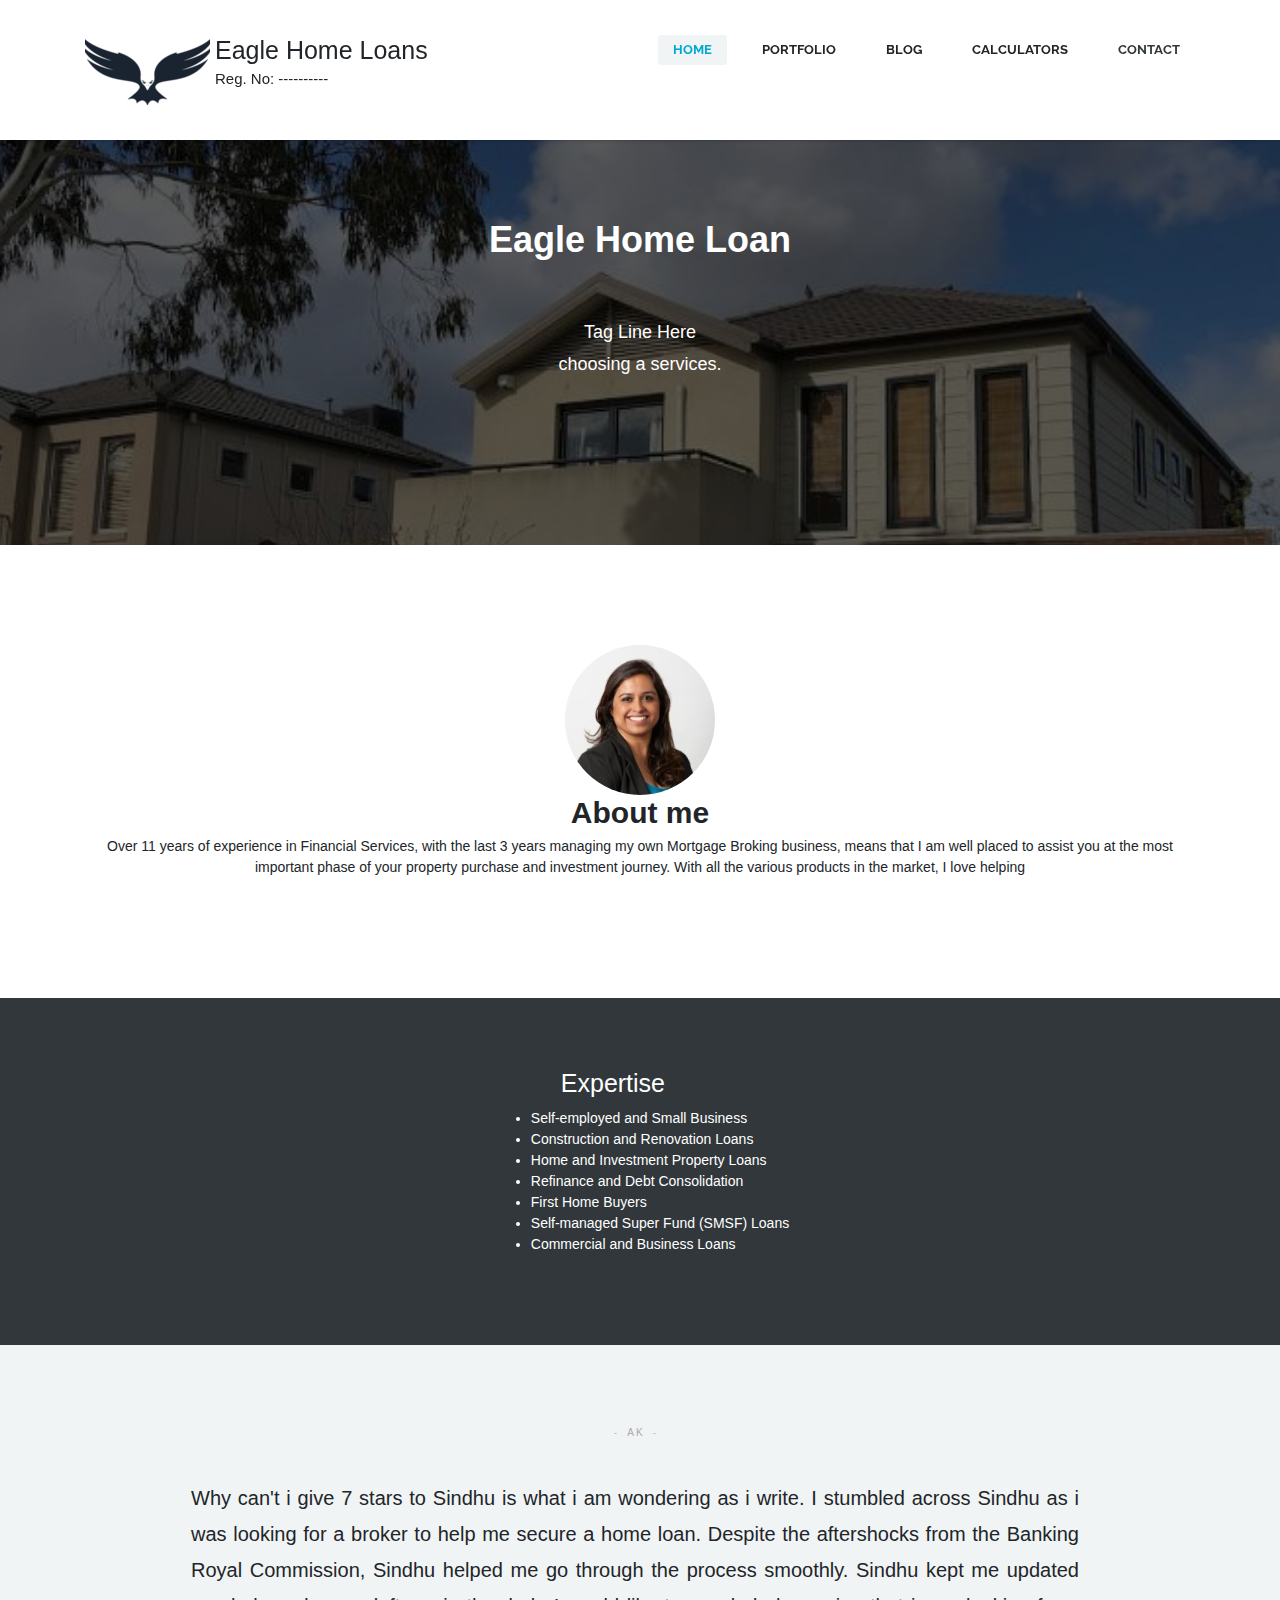
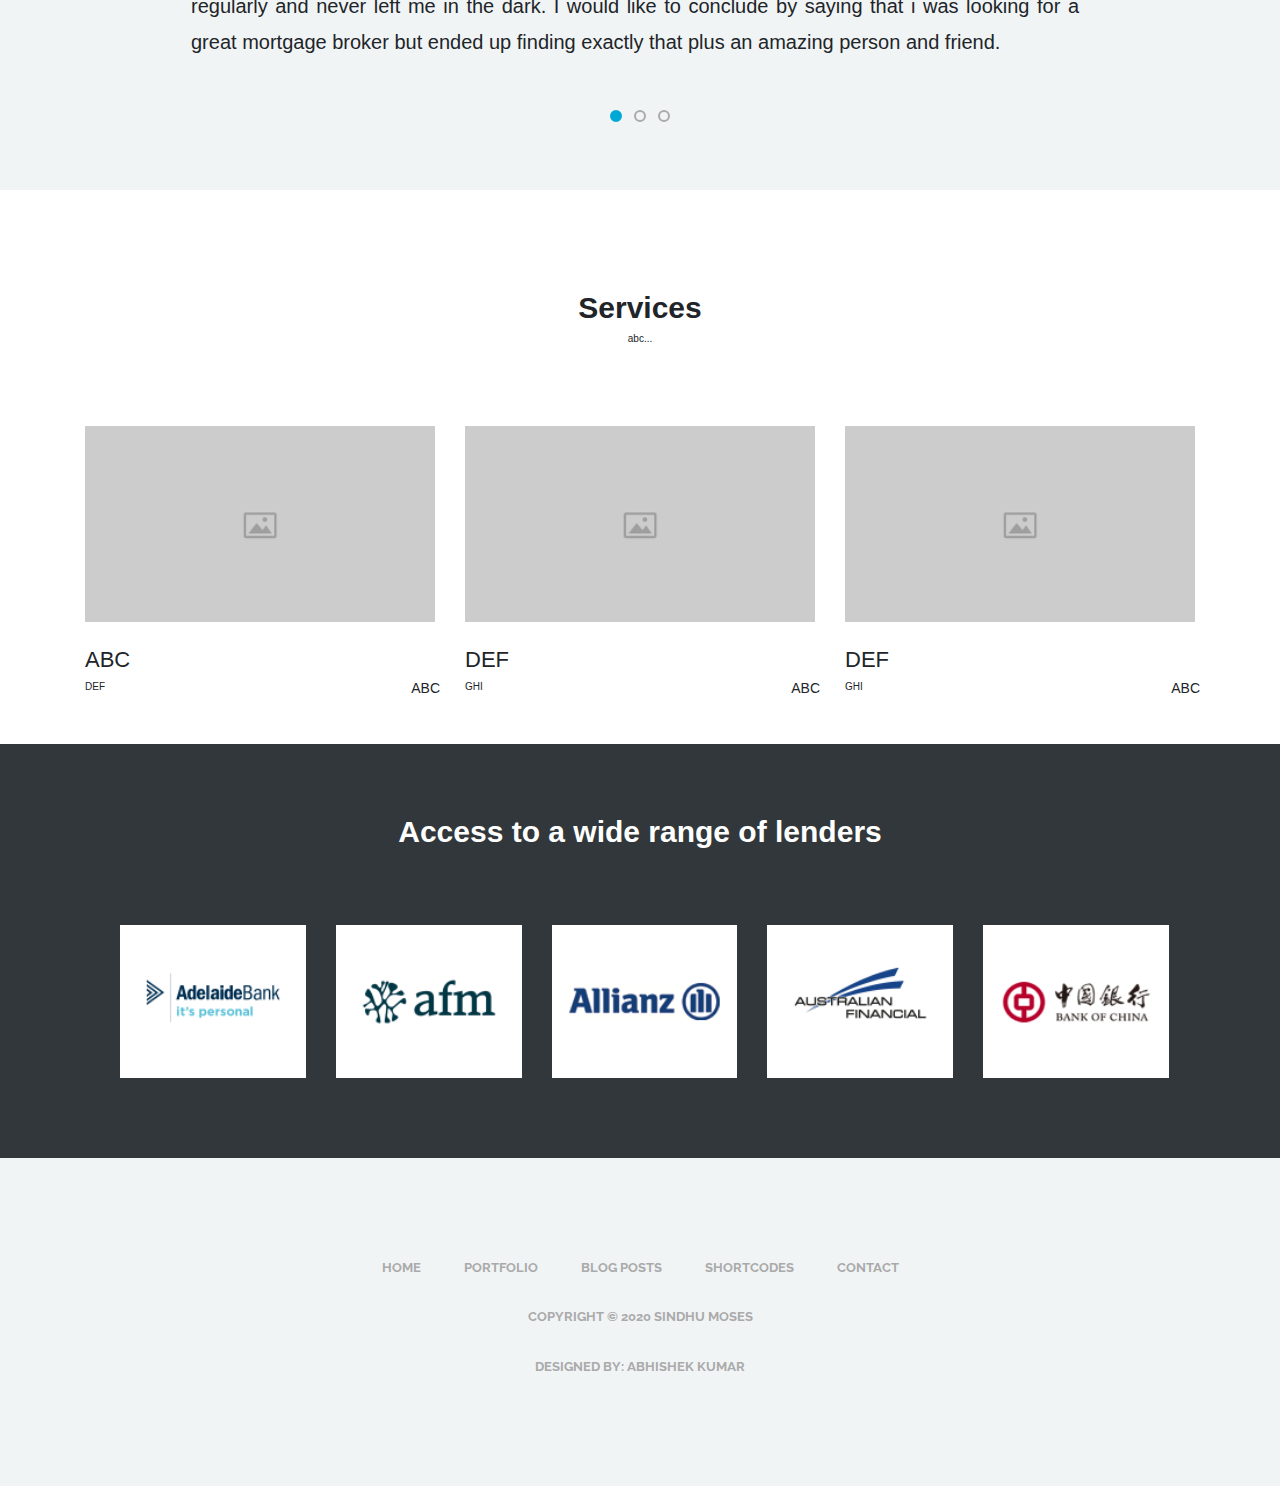
<file: index.html>
<!DOCTYPE html>
<html lang="en-US">
<head>
	<meta charset="UTF-8">
	<meta name="viewport" content="width=device-width, initial-scale=1, maximum-scale=1">
	<title>Medigo Blue, free responsive template</title>
    <meta name="keywords" content="">
	<meta name="description" content="">
    <meta name="author" content="templatemo">
    <!-- 
	Medigo Template
	http://www.templatemo.com/preview/templatemo_460_medigo
    -->
    
	<!-- Google Fonts -->
	<link href="http://fonts.googleapis.com/css?family=PT+Serif:400,700,400italic,700itali" rel="stylesheet">
	<link href="http://fonts.googleapis.com/css?family=Raleway:400,900,800,700,500,200,100,600" rel="stylesheet">

	<!-- Stylesheets -->
	<link rel="stylesheet" href="bootstrap/bootstrap.css">
	<link rel="stylesheet" href="css/misc.css">
	<link rel="stylesheet" href="css/blue-scheme.css">
	<link rel="stylesheet" href="https://maxcdn.bootstrapcdn.com/bootstrap/4.0.0/css/bootstrap.min.css" integrity="sha384-Gn5384xqQ1aoWXA+058RXPxPg6fy4IWvTNh0E263XmFcJlSAwiGgFAW/dAiS6JXm" crossorigin="anonymous">
	
	<!-- JavaScripts -->
	<script src="js/jquery-1.10.2.min.js"></script>
	<script src="js/jquery-migrate-1.2.1.min.js"></script>

	<link rel="shortcut icon" href="images/favicon.ico" type="image/x-icon" />

</head>
<body>
	<div class="responsive_menu">
        <ul class="main_menu">
            <li><a href="index.html">Home</a></li>
            <li><a>Portfolio</a>
            <!-- 	<ul>
            		<li><a href="portfolio.html">Portfolio Grid</a></li>
            		<li><a href="project-image.html">Project Image</a></li>
            		<li><a href="project-slideshow.html">Project Slideshow</a></li>
            	</ul> -->
            </li>
            <li><a>Blog</a>
				<!-- <ul>
					<li><a href="blog.html">Blog Standard</a></li>
					<li><a href="blog-single.html">Blog Single</a></li>
                    <li><a href="#">visit templatemo</a></li>
				</ul> -->
            </li>
           
            <li><a href="contact.html">Contact</a></li>
        </ul> <!-- /.main_menu -->
    </div> <!-- /.responsive_menu -->

	<header class="site-header clearfix">
		<div class="container">

			<div class="row">

				<div class="col-md-12">

					<div class="pull-left logo d-flex flex-row">
						<div>
							<a href="index.html">
							  <img src="images/ezgif.com-resize.png" alt="Medigo by templatemo">
						    </a>
						</div>
						<div class="ml-2">
							<h1>Eagle Home Loans</h1>
						    <h4>Reg. No: ----------</h4>

						</div>					
					</div>	<!-- /.logo -->

					<div class="main-navigation pull-right">

						<nav class="main-nav visible-md visible-lg">
							<ul class="sf-menu">
								<li class="active"><a href="index.html">Home</a></li>
					            <li><a >Portfolio</a>
					            	<!-- <ul>
					            		<li><a href="portfolio.html">Portfolio Grid</a></li>
					            		<li><a href="project-image.html">Project Image</a></li>
					            		<li><a href="project-slideshow.html">Project Slideshow</a></li>
					            	</ul> -->
					            </li>
					            <li><a >Blog</a>
									<!-- <ul>
										<li><a href="blog.html">Blog Standard</a></li>
										<li><a href="blog-single.html">Blog Single</a></li>
                                        <li><a href="#">visit templatemo</a></li>
									</ul> -->
					            </li>
								
								<li><a >Calculators</a></li>
					            <li><a href="contact.html">Contact</a></li>
							</ul> <!-- /.sf-menu -->
						</nav> <!-- /.main-nav -->

						<!-- This one in here is responsive menu for tablet and mobiles -->
					    <div class="responsive-navigation visible-sm visible-xs">
					        <a href="#nogo" class="menu-toggle-btn">
					            <i class="fa fa-bars"></i>
					        </a>
					    </div> <!-- /responsive_navigation -->

					</div> <!-- /.main-navigation -->

				</div> <!-- /.col-md-12 -->

			</div> <!-- /.row -->

		</div> <!-- /.container -->
	</header> <!-- /.site-header -->

	<section id="homeIntro" class="parallax first-widget">
	    <div class="parallax-overlay">
		    <div class="container home-intro-content">
		        <div class="row">
		        	<div class="col-md-12">
		        		<h2>Eagle Home Loan </h2>
		        		<p> Tag Line Here<br> choosing a services. </p>
		        		
		        	</div> <!-- /.col-md-12 -->
		        </div> <!-- /.row -->
		    </div> <!-- /.container -->
	    </div> <!-- /.parallax-overlay -->
	</section> <!-- /#homeIntro -->



	<section class="light-content our-team">
		<div class="container">
			<div class="row">
				<div class="col-md-12">
					<div class="section-header">
						<img src="./images/img1.jpg" width="150px" height="150px" style="border-radius: 50%;">
						<h2 class="section-title">About me</h2>
						<p style="font-size: 140%;">Over 11 years of experience in Financial Services, with the last 3 years managing my own Mortgage Broking business, means that I am well placed to assist you at the most important phase of your property purchase and investment journey. With all the various products in the market, I love helping</p>
					</div> <!-- /.section-header -->
				</div> <!-- /.col-md-12 -->
			</div> <!-- /.row -->
		</div> <!-- /.container -->
		
	</section> <!-- /.our-team -->
	
	
	

	<section class="dark-content portfolio">
		<div class="container d-flex justify-content-center text-white">
	
					
					<div>
						<h2 class="section-title mb-3" 
						style="margin-left: 70px; font-size: 250%;">Expertise</h2>
						<ul style="font-size: 140%;">
							<li>Self-employed and Small Business</li>
							<li>Construction and Renovation Loans</li>
							<li>Home and Investment Property Loans</li>
							<li>Refinance and Debt Consolidation</li>
							<li>First Home Buyers</li>
							<li>Self-managed Super Fund (SMSF) Loans</li>
							<li>Commercial and Business Loans</li>
						</ul>
					</div>
			
		</div> <!-- /.container -->
		
	
	</section> <!-- /.portfolio-holder -->

	<section class="testimonials-widget">
		<div class="container">
			<div class="row">
				<div class="col-md-12">
					<div class="bxslider">
						<div class="testimonial">
							<div class="testimonial-content">
								<span class="testimonial-author">A K</span>
								<p class="testimonial-description text-justify">Why can't i give 7 stars to Sindhu is what i am wondering as i write. I stumbled across Sindhu as i was looking for a broker to help me secure a home loan. Despite the aftershocks from the Banking Royal Commission, Sindhu helped me go through the process smoothly. Sindhu kept me updated regularly and never left me in the dark. I would like to conclude by saying that i was looking for a great mortgage broker but ended up finding exactly that plus an amazing person and friend.</p>
							</div>
						</div>
						<div class="testimonial">
							<div class="testimonial-content">
								<span class="testimonial-author">Shahid Siddiqui</span>
								<p class="testimonial-description text-justify">Sindhu was amazing to work with. Our loan settlement was a bit difficult but Sindhu worked really really hard to make sure it happens. I can very highly recommend Sindhu to anyone for their mortgage needs.</p>
							</div>
						</div>
						<div class="testimonial">
							<div class="testimonial-content">
								<span class="testimonial-author">Parikshit Trivedi</span>
								<p class="testimonial-description text-justify">We find ourselves lucky by having Sindhu as adviser in getting all our things sorted out for loan approval. She is really good in set timeline about when we need to apply for the loan and from where customer is getting optimum. I really appreciate her efforts towards making our file ready and checked thoroughly before submitting the case to save double work. Bank did not come back to us for any additional documents as our file prepared right at first time by Sindhu. Heaps of Thanks to getting us there in first go and kept overall process very effective and simple. I would really recommending her work and right approach towards customers.</p>
							</div>
						</div>
					</div> <!-- /.bxslider -->
				</div> <!-- /.col-md-12 -->
			</div> <!-- /.row -->
		</div> <!-- /.container -->
	</section> <!-- /.testimonials-widget -->

	<section class="light-content our-team">
		<div class="container">
			<div class="row">
				<div class="col-md-12">
					<div class="section-header">
						<h2 class="section-title">Services</h2>
						<p class="section-desc">abc...</p>
					</div> <!-- /.section-header -->
				</div> <!-- /.col-md-12 -->
			</div> <!-- /.row -->
		</div> <!-- /.container -->
		<div class="team-members">
			<div class="container">
				<div class="row">

					<div class="col-md-4 col-sm-4">
						<div class="team-member">
							<div class="thumb-post">
								<img src="images/placeholder.png" alt="">
								<span class="member-role">ABC</span>
							</div>
							<div class="member-content">
								<h4 class="member-name">ABC</h4>
								<p>DEF </p>
							</div>
						</div> <!-- /.team-member -->
					</div> <!-- /.col-md-4 -->

					<div class="col-md-4 col-sm-4">
						<div class="team-member">
							<div class="thumb-post">
								<img src="images/placeholder.png" alt="">
								<span class="member-role">ABC</span>
							</div>
							<div class="member-content">
								<h4 class="member-name">DEF</h4>
								<p>GHI </p>
							</div>
						</div> <!-- /.team-member -->
					</div> <!-- /.col-md-4 -->

					<div class="col-md-4 col-sm-4">
						<div class="team-member">
							<div class="thumb-post">
								<img src="images/placeholder.png" alt="">
								<span class="member-role">ABC</span>
							</div>
							<div class="member-content">
								<h4 class="member-name">DEF</h4>
								<p>GHI </p>
							</div>
						</div> <!-- /.team-member -->
					</div> <!-- /.col-md-4 -->

				</div> <!-- /.row -->
			</div> <!-- /.container -->
		</div> <!-- /.team-members -->
	</section> <!-- /.our-team -->
	
	<section class="dark-content portfolio">
		<div class="container">
			<div class="row">
				<div class="col-md-12">
					<div class="section-header">
						<h2 class="section-title">
						Access to a wide range of lenders
					    </h2>
						<!-- <p class="section-desc">Everything you need to create a professional website.</p> -->
					</div> <!-- /.section-header -->
				</div> <!-- /.col-md-12 -->
			</div> <!-- /.row -->
		</div> <!-- /.container -->
		
		<div class=" portfolio-holder row" style="margin-right: 0px;">

			<div class="item col-2" style="margin-left: 120px;">
				<div class="thumb-post">
					
					<img src="images/port-1.png" alt="Visual Admin">
				</div>
			</div> <!-- /.item -->
			<div class="item col-2">
				<div class="thumb-post">
					
					<img src="images/port-2.png" alt="Compass Template">
				</div>
			</div> <!-- /.item -->
			<div class="item col-2">
				<div class="thumb-post">
					
					<img src="images/port-3.png" alt="Awesome Theme">
				</div>
			</div> <!-- /.item -->
			<div class="item col-2">
				<div class="thumb-post">
					
					<img src="images/port-4.png" alt="Volton Personal Site">
				</div>
			</div> <!-- /.item -->
			<div class="item col-2">
				<div class="thumb-post">
					
					<img src="images/port-5.png" alt="Rectangle Design">
				</div>
			</div> <!-- /.item -->
			<!-- <div class="item col-2">
				<div class="thumb-post">
					
					<img src="images/port-6.png" alt="Masonry Gallery">
				</div>
			</div>  --><!-- /.item -->
			<!-- <div class="item col">
				<div class="thumb-post">
					<img src="images/port-7.png" alt="Gloss Template">
				</div>
			</div>  --><!-- /.item -->
			<!-- <div class="item col">
				<div class="thumb-post">
					<img src="images/port-8.png" alt="Gloss Template">
				</div>
			</div>  --><!-- /.item -->
			<!-- <div class="item">
				<div class="thumb-post">
					<img src="images/port-9.png" alt="Gloss Template">
				</div>
			</div> --> <!-- /.item -->
			<!-- <div class="item">
				<div class="thumb-post">
					<img src="images/port-10.png" alt="Gloss Template">
				</div>
			</div> --> <!-- /.item -->
			<!-- <div class="item">
				<div class="thumb-post">
					<img src="images/port-11.png" alt="Gloss Template">
				</div>
			</div>  --><!-- /.item -->
		</div> <!-- /#owl-demo -->
	</section> <!-- /.portfolio-holder -->

	<footer class="site-footer">
		<div class="container">
			<div class="row">
				<div class="col-md-12">
					<nav class="footer-nav clearfix">
						<ul class="footer-menu">
							<li><a href="index.html">Home</a></li>
							<li><a >Portfolio</a></li>
							<li><a >Blog Posts</a></li>
							<li><a >Shortcodes</a></li>
							<li><a href="contact.html">Contact</a></li>
						</ul> <!-- /.footer-menu -->
					</nav> <!-- /.footer-nav -->
				</div> <!-- /.col-md-12 -->
			</div> <!-- /.row -->
			<div class="row">
				<div class="col-md-12">
					<p class="copyright-text">Copyright &copy; 2020  Sindhu Moses</p>
					<p class="copyright-text">Designed by: Abhishek Kumar</p>
				</div> <!-- /.col-md-12 -->
			</div> <!-- /.row -->
		</div> <!-- /.container -->
	</footer> <!-- /.site-footer -->

	<!-- Scripts -->
	<script src="js/min/plugins.min.js"></script>
	<script src="js/min/medigo-custom.min.js"></script>
	<script src="https://code.jquery.com/jquery-3.2.1.slim.min.js" integrity="sha384-KJ3o2DKtIkvYIK3UENzmM7KCkRr/rE9/Qpg6aAZGJwFDMVNA/GpGFF93hXpG5KkN" crossorigin="anonymous"></script>
<script src="https://cdnjs.cloudflare.com/ajax/libs/popper.js/1.12.9/umd/popper.min.js" integrity="sha384-ApNbgh9B+Y1QKtv3Rn7W3mgPxhU9K/ScQsAP7hUibX39j7fakFPskvXusvfa0b4Q" crossorigin="anonymous"></script>
<script src="https://maxcdn.bootstrapcdn.com/bootstrap/4.0.0/js/bootstrap.min.js" integrity="sha384-JZR6Spejh4U02d8jOt6vLEHfe/JQGiRRSQQxSfFWpi1MquVdAyjUar5+76PVCmYl" crossorigin="anonymous"></script>

</body>
</html>
</file>
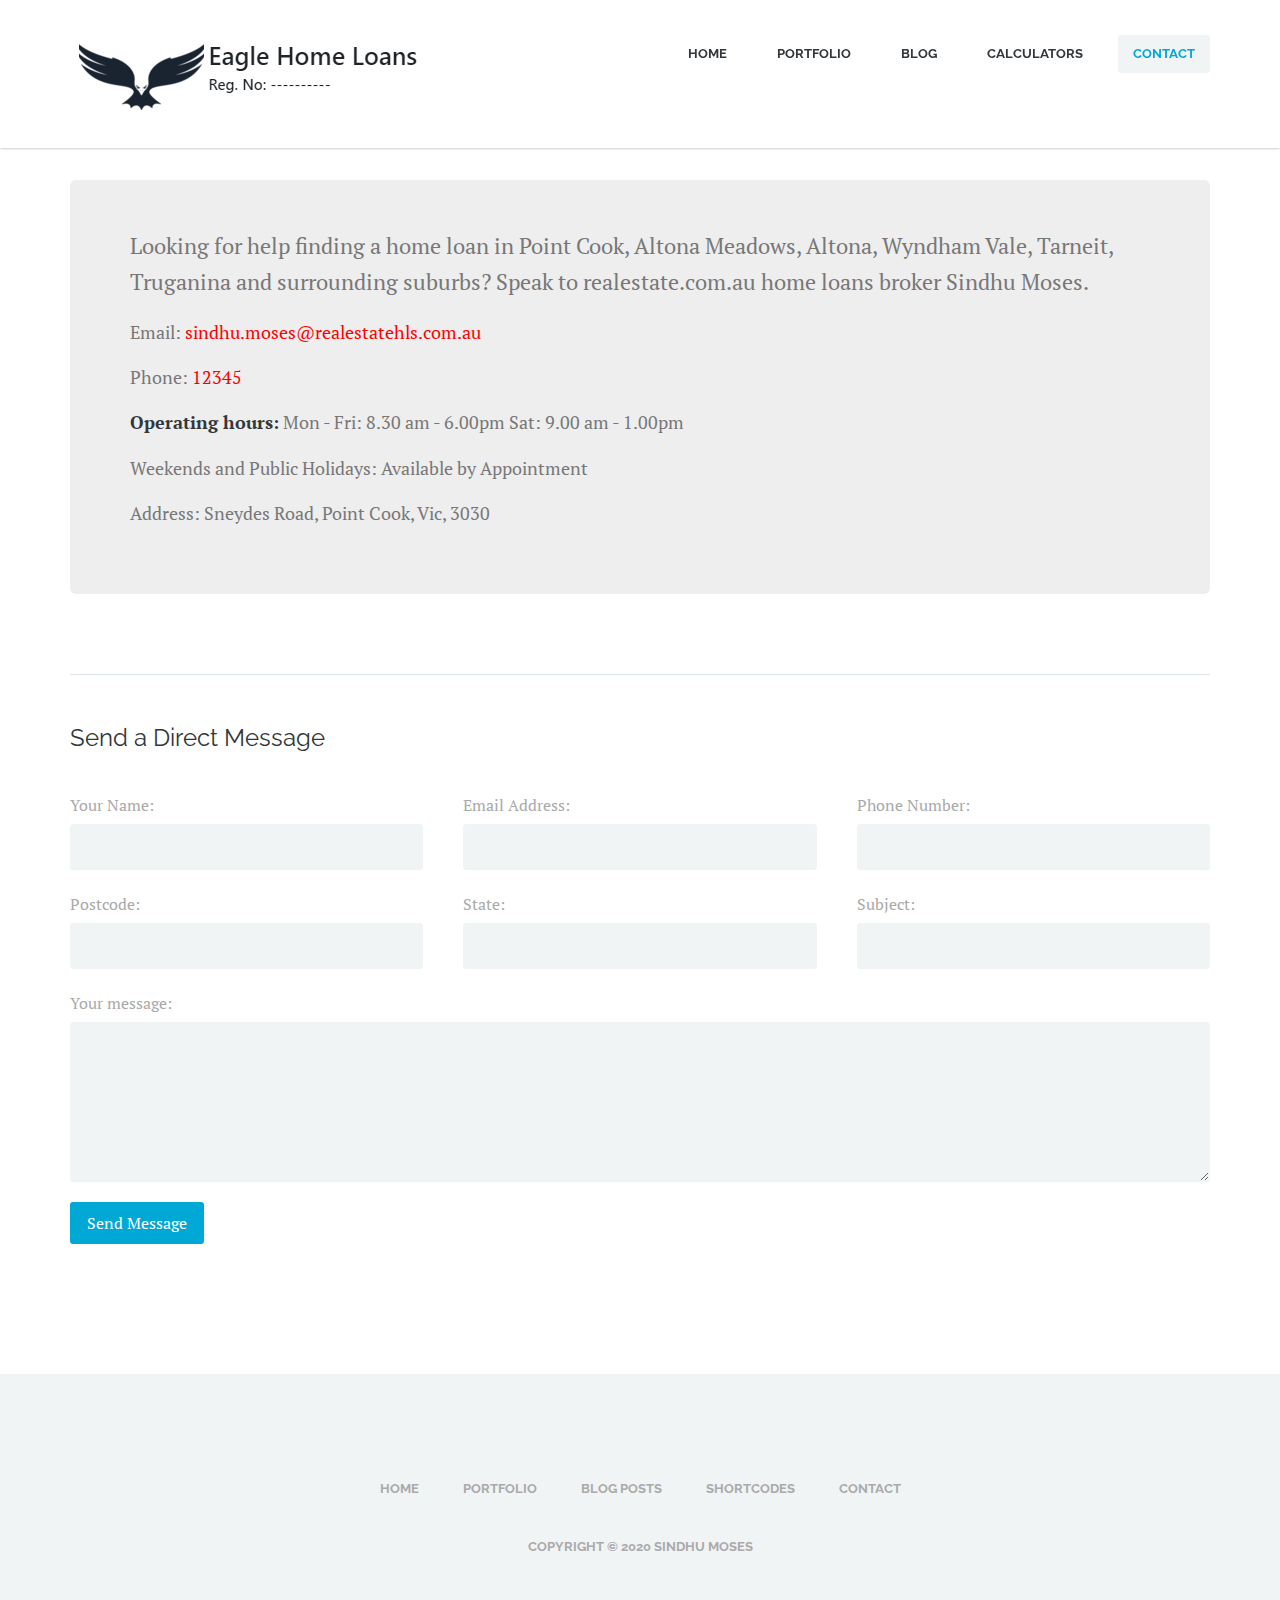
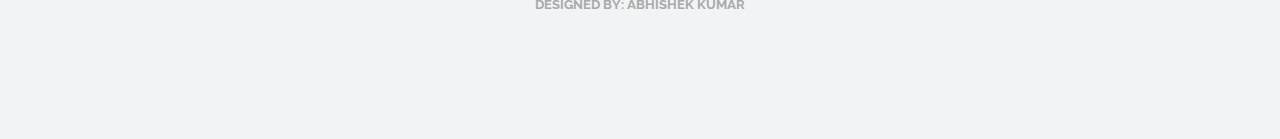
<file: contact.html>
<!DOCTYPE html>
<html lang="en-US">
<head>
	<meta charset="UTF-8">
	<meta name="viewport" content="width=device-width, initial-scale=1, maximum-scale=1">
	<title>Medigo Blue, Contact page</title>
    <meta name="keywords" content="">
	<meta name="description" content="">
    <meta name="author" content="templatemo">
    <!-- 
	Medigo Template
	http://www.templatemo.com/preview/templatemo_460_medigo
    -->

	<!-- Google Fonts -->
	<link href="http://fonts.googleapis.com/css?family=PT+Serif:400,700,400italic,700itali" rel="stylesheet">
	<link href="http://fonts.googleapis.com/css?family=Raleway:400,900,800,700,500,200,100,600" rel="stylesheet">

	<!-- Stylesheets -->
	<link rel="stylesheet" href="bootstrap/bootstrap.css">
	<link rel="stylesheet" href="css/misc.css">
	<link rel="stylesheet" href="css/blue-scheme.css">


	
	
	<!-- JavaScripts -->
	<script src="js/jquery-1.10.2.min.js"></script>
	<script src="js/jquery-migrate-1.2.1.min.js"></script>

	<link rel="shortcut icon" href="images/favicon.ico" type="image/x-icon" />

</head>
<body>


	<div class="responsive_menu">
        <ul class="main_menu">
            <li><a href="index.html">Home</a></li>
            <li><a >Portfolio</a>
            	<!-- <ul>
            		<li><a href="portfolio.html">Portfolio Grid</a></li>
            		<li><a href="project-image.html">Project Image</a></li>
            		<li><a href="project-slideshow.html">Project Slideshow</a></li>
            	</ul> -->
            </li>
            <li><a >Blog</a>
				<!-- <ul>
					<li><a href="blog.html">Blog Standard</a></li>
					<li><a href="blog-single.html">Blog Single</a></li>
                    <li><a href="#">visit templatemo</a></li>
				</ul> -->
            </li>
            
            <li><a href="contact.html">Contact</a></li>
        </ul> <!-- /.main_menu -->
    </div> <!-- /.responsive_menu -->

	<header class="site-header clearfix">
		<div class="container">

			<div class="row">

                
				<div class="col-md-12">

						<div class="pull-left logo">
						<a href="index.html">
							<img src="images/eagle-logo.png" alt="Medigo">
						</a>
					</div>	<!-- /.logo -->

					<div class="main-navigation pull-right">

						<nav class="main-nav visible-md visible-lg">
							<ul class="sf-menu">
								<li><a href="index.html">Home</a></li>
					            <li><a >Portfolio</a>
					            	<!-- <ul>
					            		<li><a href="portfolio.html">Portfolio Grid</a></li>
					            		<li><a href="project-image.html">Project Image</a></li>
					            		<li><a href="project-slideshow.html">Project Slideshow</a></li>
					            	</ul> -->
					            </li>
					            <li><a >Blog</a>
									<!-- <ul>
										<li><a href="blog.html">Blog Standard</a></li>
										<li><a href="blog-single.html">Blog Single</a></li>
                                        <li><a href="#">visit templatemo</a></li>
									</ul> -->
					            </li>
					            <li><a>Calculators</a></li>
					            <li class="active"><a href="contact.html">Contact</a></li>
							</ul> <!-- /.sf-menu -->
						</nav> <!-- /.main-nav -->

						<!-- This one in here is responsive menu for tablet and mobiles -->
					    <div class="responsive-navigation visible-sm visible-xs">
					        <a href="#nogo" class="menu-toggle-btn">
					            <i class="fa fa-bars"></i>
					        </a>
					    </div> <!-- /responsive_navigation -->

					</div> <!-- /.main-navigation -->

				</div> <!-- /.col-md-12 -->

			</div> <!-- /.row -->

		</div> <!-- /.container -->
	</header> <!-- /.site-header -->

	

	<div class="container">	
		
			<div class=" blog-posts">
				<div class="row">
					<div class="col-md-12">
						<!-- <div class="contact-wrapper">
							<h3>Contact Sindhu Moses</h3>
							<p>Nihil, aperiam, ad molestiae ut enim reprehenderit rem repudiandae ducimus dolorum obcaecati rerum accusamus provident atque eos cum. Reiciendis, modi, sint, vel, eligendi veniam esse qui quasi voluptas recusandae eum accusamus error animi expedita amet rem ad quos.</p>
							<div class="contact-map">
			                    <div class="google-map-canvas" id="map-canvas" style="height: 320px;">
			                    </div>
			                </div>
						</div> /.contact-wrapper -->
						<div class="jumbotron " style="margin-top: 80px;">
 <p style="font-size: 22px; font-weight: 1;" class="text-justify lead">Looking for help finding a home loan in Point Cook, Altona Meadows, Altona, Wyndham Vale, Tarneit, Truganina and surrounding suburbs? Speak to realestate.com.au home loans broker Sindhu Moses.</p>
 <!--  <p class="lead">Looking for help finding a home loan in Point Cook, Altona Meadows, Altona, Wyndham Vale, Tarneit, Truganina and surrounding suburbs? Speak to realestate.com.au home loans broker Sindhu Moses.</p> -->
  <p style="font-size: 18px;">Email: <span style="color: red;">sindhu.moses@realestatehls.com.au</span></p>
  <p style="font-size: 18px;">Phone: <span style="color: red;">12345</span></p>
  <p style="font-size: 18px;"><b>Operating hours:</b> Mon - Fri: 8.30 am - 6.00pm Sat: 9.00 am - 1.00pm </p>
  <p style="font-size: 18px;">Weekends and Public Holidays: <span> Available by Appointment</span></p>
  <p style="font-size: 18px;">Address: <span>Sneydes Road, Point Cook, Vic, 3030</span></p>
                       </div>
					</div> <!-- /.col-md-12 -->
				</div> <!-- /.row -->

				<div class="row">
                    <div class="col-md-12">
                        <div class="contact-form">
                            <h3>Send a Direct Message</h3>
	                        <div class="widget-inner">
                            <form action="#" method="post" id="contact-form">
                                <div class="row">
                                    <div class="col-md-4">
                                        <p>
                                            <label for="name">Your Name:</label>
                                            <input type="text" name="name" id="name">
                                        </p>
                                    </div>
                                    <div class="col-md-4">
                                        <p>
                                            <label for="email">Email Address:</label>
                                             <input type="text" name="email" id="email">
                                        </p>
                                    </div>
                                    <div class="col-md-4">
                                        <p>
                                            <label for="subject">Phone Number:</label>
                                             <input type="text" name="subject" id="subject">
                                        </p>
                                    </div>
                                    <div class="col-md-4">
                                        <p>
                                            <label for="name">Postcode:</label>
                                            <input type="text" name="name" id="name">
                                        </p>
                                    </div>
                                    <div class="col-md-4">
                                        <p>
                                            <label for="email">State:</label>
                                             <input type="text" name="email" id="email">
                                           <!--   <label for="exampleFormControlSelect1">State:</label>
                                             <select class="form-control" id="exampleFormControlSelect1">
                                               <option>1</option>
                                               <option>2</option>
                                               <option>3</option>
      
                                             </select> -->
                                        </p>
                                    </div>
                                    <div class="col-md-4">
                                        <p>
                                            <label for="subject">Subject:</label>
                                             <input type="text" name="subject" id="subject">
                                        </p>
                                    </div>
                                </div>
                                <div class="row">
                                    <div class="col-md-12">
                                        <p>
                                            <label for="message">Your message:</label>
                                            <textarea name="message" id="message"></textarea>
                                        </p>
                                    </div>
                                </div>
                                <div class="row">
                                    <div class="col-md-12">
                                        <button class="mainBtn" id="submit">Send Message</button>
                                    </div>
                                </div>
                                <div class="row">
                                	<div class="col-md-12">
                                		<div id="result"></div>
                                	</div> <!-- /.col-md-12 -->
                                </div> <!-- /.row -->
                            </form>
                          </div> <!-- /.widget-inner -->
                        </div> <!-- /.contact-form -->
                    </div> <!-- /.col-md-12 -->
                </div> <!-- /.row -->
			</div> <!-- /.col-md-8 -->

	</div> <!-- /.container -->	

	<footer class="site-footer">
		<div class="container">
			<div class="row">
				<div class="col-md-12">
					<nav class="footer-nav clearfix">
						<ul class="footer-menu">
							<li><a href="index.html">Home</a></li>
							<li><a >Portfolio</a></li>
							<li><a >Blog Posts</a></li>
							<li><a >Shortcodes</a></li>
							<li><a href="contact.html">Contact</a></li>
						</ul> <!-- /.footer-menu -->
					</nav> <!-- /.footer-nav -->
				</div> <!-- /.col-md-12 -->
			</div> <!-- /.row -->
			<div class="row">
				<div class="col-md-12">
					<p class="copyright-text">Copyright &copy; 2020  Sindhu Moses</p>
					<p class="copyright-text">Designed by: Abhishek Kumar</p>
				</div> <!-- /.col-md-12 -->
			</div> <!-- /.row -->
		</div> <!-- /.container -->
	</footer> <!-- /.site-footer -->

	<!-- Scripts -->
	<script src="js/min/plugins.min.js"></script>
	<script src="js/min/medigo-custom.min.js"></script>
	<!-- <script>
        function initialize() {
          var mapOptions = {
            zoom: 14,
            center: new google.maps.LatLng(13.758468, 100.567481)
          };

          var map = new google.maps.Map(document.getElementById('map-canvas'),
              mapOptions);
        }

        function loadScript() {
          var script = document.createElement('script');
          script.type = 'text/javascript';
          script.src = 'https://maps.googleapis.com/maps/api/js?v=3.exp&sensor=false&' +
              'callback=initialize';
          document.body.appendChild(script);
        }

        window.onload = loadScript;
    </script> -->

</body>
</html>
</file>
<file: css/misc.css>
/* 
 * 	Core Owl Carousel CSS File
 *	v1.3.2
 */
/* clearfix */
.owl-carousel .owl-wrapper:after {
  content: ".";
  display: block;
  clear: both;
  visibility: hidden;
  line-height: 0;
  height: 0;
}

/* display none until init */
.owl-carousel {
  display: none;
  position: relative;
  width: 100%;
  -ms-touch-action: pan-y;
}

.owl-carousel .owl-wrapper {
  display: none;
  position: relative;
  -webkit-transform: translate3d(-100px, 0px, 0px);
}

.owl-carousel .owl-wrapper-outer {
  overflow: hidden;
  position: relative;
  width: 100%;
}

.owl-carousel .owl-wrapper-outer.autoHeight {
  -webkit-transition: height 500ms ease-in-out;
  -moz-transition: height 500ms ease-in-out;
  -ms-transition: height 500ms ease-in-out;
  -o-transition: height 500ms ease-in-out;
  transition: height 500ms ease-in-out;
}

.owl-carousel .owl-item {
  float: left;
  
 
}

.owl-controls .owl-page,
.owl-controls .owl-buttons div {
  cursor: pointer;
}

.owl-controls {
  -webkit-user-select: none;
  -khtml-user-select: none;
  -moz-user-select: none;
  -ms-user-select: none;
  user-select: none;
  -webkit-tap-highlight-color: transparent;
}

/* mouse grab icon */
.grabbing {
  cursor: url(../images/grabbing.png) 8 8, move;
}

/* fix */
.owl-carousel .owl-wrapper,
.owl-carousel .owl-item {
  -webkit-backface-visibility: hidden;
  -moz-backface-visibility: hidden;
  -ms-backface-visibility: hidden;
  -webkit-transform: translate3d(0, 0, 0);
  -moz-transform: translate3d(0, 0, 0);
  -ms-transform: translate3d(0, 0, 0);
}

/*
* 	Owl Carousel Owl Demo Theme 
*	v1.3.2
*/
.owl-theme .owl-controls {
  margin-top: 10px;
  text-align: center;
}

/* Styling Next and Prev buttons */
.owl-theme .owl-controls .owl-buttons div {
  color: #31373a;
  display: inline-block;
  zoom: 1;
  *display: inline;
  /*IE7 life-saver */
  background: white;
  filter: Alpha(Opacity=30);
  /*IE7 fix*/
  opacity: 0.3;
  -webkit-transition: all 0.2s ease-in-out;
  -moz-transition: all 0.2s ease-in-out;
  -ms-transition: all 0.2s ease-in-out;
  -o-transition: all 0.2s ease-in-out;
  transition: all 0.2s ease-in-out;
}

/* Clickable class fix problem with hover on touch devices */
/* Use it for non-touch hover action */
.owl-theme .owl-controls.clickable .owl-buttons div:hover {
  filter: Alpha(Opacity=100);
  /*IE7 fix*/
  opacity: 1;
  text-decoration: none;
}

/* Styling Pagination*/
.owl-theme .owl-controls .owl-page {
  display: inline-block;
  zoom: 1;
  *display: inline;
  /*IE7 life-saver */
}

.owl-theme .owl-controls .owl-page span {
  display: block;
  width: 12px;
  height: 12px;
  margin: 5px 7px;
  filter: Alpha(Opacity=50);
  /*IE7 fix*/
  opacity: 0.5;
  -webkit-border-radius: 20px;
  -moz-border-radius: 20px;
  border-radius: 20px;
  background: #869791;
}

.owl-theme .owl-controls .owl-page.active span,
.owl-theme .owl-controls.clickable .owl-page:hover span {
  filter: Alpha(Opacity=100);
  /*IE7 fix*/
  opacity: 1;
}

/* If PaginationNumbers is true */
.owl-theme .owl-controls .owl-page span.owl-numbers {
  height: auto;
  width: auto;
  color: #FFF;
  padding: 2px 10px;
  font-size: 12px;
  -webkit-border-radius: 30px;
  -moz-border-radius: 30px;
  border-radius: 30px;
}

/* preloading images */
.owl-item.loading {
  min-height: 150px;
  background: url(../images/AjaxLoader.gif) no-repeat center center;
}

/* 
 *  Owl Carousel CSS3 Transitions 
 *  v1.3.2
 */
.owl-origin {
  -webkit-perspective: 1200px;
  -webkit-perspective-origin-x: 50%;
  -webkit-perspective-origin-y: 50%;
  -moz-perspective: 1200px;
  -moz-perspective-origin-x: 50%;
  -moz-perspective-origin-y: 50%;
  perspective: 1200px;
}

/* fade */
.owl-fade-out {
  z-index: 10;
  -webkit-animation: fadeOut .7s both ease;
  -moz-animation: fadeOut .7s both ease;
  animation: fadeOut .7s both ease;
}

.owl-fade-in {
  -webkit-animation: fadeIn .7s both ease;
  -moz-animation: fadeIn .7s both ease;
  animation: fadeIn .7s both ease;
}

/* backSlide */
.owl-backSlide-out {
  -webkit-animation: backSlideOut 1s both ease;
  -moz-animation: backSlideOut 1s both ease;
  animation: backSlideOut 1s both ease;
}

.owl-backSlide-in {
  -webkit-animation: backSlideIn 1s both ease;
  -moz-animation: backSlideIn 1s both ease;
  animation: backSlideIn 1s both ease;
}

/* goDown */
.owl-goDown-out {
  -webkit-animation: scaleToFade .7s ease both;
  -moz-animation: scaleToFade .7s ease both;
  animation: scaleToFade .7s ease both;
}

.owl-goDown-in {
  -webkit-animation: goDown .6s ease both;
  -moz-animation: goDown .6s ease both;
  animation: goDown .6s ease both;
}

/* scaleUp */
.owl-fadeUp-in {
  -webkit-animation: scaleUpFrom .5s ease both;
  -moz-animation: scaleUpFrom .5s ease both;
  animation: scaleUpFrom .5s ease both;
}

.owl-fadeUp-out {
  -webkit-animation: scaleUpTo .5s ease both;
  -moz-animation: scaleUpTo .5s ease both;
  animation: scaleUpTo .5s ease both;
}

/* Keyframes */
/*empty*/
@-webkit-keyframes empty {
  0% {
    opacity: 1;
  }
}
@-moz-keyframes empty {
  0% {
    opacity: 1;
  }
}
@keyframes empty {
  0% {
    opacity: 1;
  }
}
@-webkit-keyframes fadeIn {
  0% {
    opacity: 0;
  }

  100% {
    opacity: 1;
  }
}
@-moz-keyframes fadeIn {
  0% {
    opacity: 0;
  }

  100% {
    opacity: 1;
  }
}
@keyframes fadeIn {
  0% {
    opacity: 0;
  }

  100% {
    opacity: 1;
  }
}
@-webkit-keyframes fadeOut {
  0% {
    opacity: 1;
  }

  100% {
    opacity: 0;
  }
}
@-moz-keyframes fadeOut {
  0% {
    opacity: 1;
  }

  100% {
    opacity: 0;
  }
}
@keyframes fadeOut {
  0% {
    opacity: 1;
  }

  100% {
    opacity: 0;
  }
}
@-webkit-keyframes backSlideOut {
  25% {
    opacity: .5;
    -webkit-transform: translateZ(-500px);
  }

  75% {
    opacity: .5;
    -webkit-transform: translateZ(-500px) translateX(-100%);
  }

  100% {
    opacity: .5;
    -webkit-transform: translateZ(-500px) translateX(-100%);
  }
}
@-moz-keyframes backSlideOut {
  25% {
    opacity: .5;
    -moz-transform: translateZ(-500px);
  }

  75% {
    opacity: .5;
    -moz-transform: translateZ(-500px) translateX(-200%);
  }

  100% {
    opacity: .5;
    -moz-transform: translateZ(-500px) translateX(-200%);
  }
}
@keyframes backSlideOut {
  25% {
    opacity: .5;
    transform: translateZ(-500px);
  }

  75% {
    opacity: .5;
    transform: translateZ(-500px) translateX(-200%);
  }

  100% {
    opacity: .5;
    transform: translateZ(-500px) translateX(-200%);
  }
}
@-webkit-keyframes backSlideIn {
  0%, 25% {
    opacity: .5;
    -webkit-transform: translateZ(-500px) translateX(200%);
  }

  75% {
    opacity: .5;
    -webkit-transform: translateZ(-500px);
  }

  100% {
    opacity: 1;
    -webkit-transform: translateZ(0) translateX(0);
  }
}
@-moz-keyframes backSlideIn {
  0%, 25% {
    opacity: .5;
    -moz-transform: translateZ(-500px) translateX(200%);
  }

  75% {
    opacity: .5;
    -moz-transform: translateZ(-500px);
  }

  100% {
    opacity: 1;
    -moz-transform: translateZ(0) translateX(0);
  }
}
@keyframes backSlideIn {
  0%, 25% {
    opacity: .5;
    transform: translateZ(-500px) translateX(200%);
  }

  75% {
    opacity: .5;
    transform: translateZ(-500px);
  }

  100% {
    opacity: 1;
    transform: translateZ(0) translateX(0);
  }
}
@-webkit-keyframes scaleToFade {
  to {
    opacity: 0;
    -webkit-transform: scale(0.8);
  }
}
@-moz-keyframes scaleToFade {
  to {
    opacity: 0;
    -moz-transform: scale(0.8);
  }
}
@keyframes scaleToFade {
  to {
    opacity: 0;
    transform: scale(0.8);
  }
}
@-webkit-keyframes goDown {
  from {
    -webkit-transform: translateY(-100%);
  }
}
@-moz-keyframes goDown {
  from {
    -moz-transform: translateY(-100%);
  }
}
@keyframes goDown {
  from {
    transform: translateY(-100%);
  }
}
@-webkit-keyframes scaleUpFrom {
  from {
    opacity: 0;
    -webkit-transform: scale(1.5);
  }
}
@-moz-keyframes scaleUpFrom {
  from {
    opacity: 0;
    -moz-transform: scale(1.5);
  }
}
@keyframes scaleUpFrom {
  from {
    opacity: 0;
    transform: scale(1.5);
  }
}
@-webkit-keyframes scaleUpTo {
  to {
    opacity: 0;
    -webkit-transform: scale(1.5);
  }
}
@-moz-keyframes scaleUpTo {
  to {
    opacity: 0;
    -moz-transform: scale(1.5);
  }
}
@keyframes scaleUpTo {
  to {
    opacity: 0;
    transform: scale(1.5);
  }
}
/**
 * BxSlider v4.0 - Fully loaded, responsive content slider
 * http://bxslider.com
 *
 * Written by: Steven Wanderski, 2012
 * http://stevenwanderski.com
 * (while drinking Belgian ales and listening to jazz)
 *
 * CEO and founder of bxCreative, LTD
 * http://bxcreative.com
 */
/** RESET AND LAYOUT
===================================*/
.bx-wrapper {
  position: relative;
  margin: 0 auto;
  padding: 0;
  *zoom: 1;
}

.bx-wrapper img {
  max-width: 100%;
  display: block;
}

/** THEME
===================================*/
.bx-wrapper .bx-viewport {
  left: -5px;
}

.bx-wrapper .bx-pager,
.bx-wrapper .bx-controls-auto {
  position: absolute;
  width: 100%;
}

/* LOADER */
.bx-wrapper .bx-loading {
  min-height: 50px;
  height: 100%;
  width: 100%;
  position: absolute;
  top: 0;
  left: 0;
  z-index: 2000;
}

/* PAGER */
.bx-wrapper .bx-pager {
  text-align: center;
}

.bx-wrapper .bx-pager .bx-pager-item,
.bx-wrapper .bx-controls-auto .bx-controls-auto-item {
  display: inline-block;
  *zoom: 1;
  *display: inline;
}

/* PAGER WITH AUTO-CONTROLS HYBRID LAYOUT */
.bx-wrapper .bx-controls.bx-has-controls-auto.bx-has-pager .bx-pager {
  text-align: left;
  width: 80%;
}

.bx-wrapper .bx-controls.bx-has-controls-auto.bx-has-pager .bx-controls-auto {
  right: 0;
  width: 35px;
}

/*! fancyBox v2.1.5 fancyapps.com | fancyapps.com/fancybox/#license */
.fancybox-wrap,
.fancybox-skin,
.fancybox-outer,
.fancybox-inner,
.fancybox-image,
.fancybox-wrap iframe,
.fancybox-wrap object,
.fancybox-nav,
.fancybox-nav span,
.fancybox-tmp {
  padding: 0;
  margin: 0;
  border: 0;
  outline: none;
  vertical-align: top;
}

.fancybox-wrap {
  position: absolute;
  top: 0;
  left: 0;
  z-index: 99999;
}

.fancybox-skin {
  position: relative;
  background: #fff;
  color: #444;
  text-shadow: none;
}

.fancybox-opened {
  z-index: 99999;
}

.fancybox-outer, .fancybox-inner {
  position: relative;
}

.fancybox-inner {
  overflow: hidden;
}

.fancybox-type-iframe .fancybox-inner {
  -webkit-overflow-scrolling: touch;
}

.fancybox-error {
  color: #444;
  font: 14px/20px "Helvetica Neue",Helvetica,Arial,sans-serif;
  margin: 0;
  padding: 5px;
  white-space: nowrap;
}

.fancybox-image, .fancybox-iframe {
  display: block;
  width: 100%;
  height: 100%;
}

.fancybox-image {
  max-width: 100%;
  max-height: 100%;
}

#fancybox-loading, .fancybox-close, .fancybox-prev span, .fancybox-next span {
  background-image: url("../images/fancybox_sprite.png");
}

#fancybox-loading {
  position: fixed;
  top: 50%;
  left: 50%;
  margin-top: -22px;
  margin-left: -22px;
  background-position: 0 -108px;
  opacity: 0.8;
  cursor: pointer;
  z-index: 99999;
}

#fancybox-loading div {
  width: 44px;
  height: 44px;
  background: url("../images/fancybox_loading.gif") center center no-repeat;
}

.fancybox-close {
  position: absolute;
  top: -18px;
  right: -18px;
  width: 36px;
  height: 36px;
  cursor: pointer;
  z-index: 99999;
}

.fancybox-nav {
  position: absolute;
  top: 0;
  width: 40%;
  height: 100%;
  cursor: pointer;
  text-decoration: none;
  background: transparent url("../images/blank.gif");
  /* helps IE */
  -webkit-tap-highlight-color: transparent;
  z-index: 99999;
}

.fancybox-prev {
  left: 0;
}

.fancybox-next {
  right: 0;
}

.fancybox-nav span {
  position: absolute;
  top: 50%;
  width: 36px;
  height: 34px;
  margin-top: -18px;
  cursor: pointer;
  z-index: 99999;
  visibility: hidden;
}

.fancybox-prev span {
  left: 10px;
  background-position: 0 -36px;
}

.fancybox-next span {
  right: 10px;
  background-position: 0 -72px;
}

.fancybox-nav:hover span {
  visibility: visible;
}

.fancybox-tmp {
  position: absolute;
  top: -99999px;
  left: -99999px;
  visibility: hidden;
  max-width: 99999px;
  max-height: 99999px;
  overflow: visible !important;
}

/* Overlay helper */
.fancybox-lock {
  overflow: hidden !important;
  width: auto;
}

.fancybox-lock body {
  overflow: hidden !important;
}

.fancybox-lock-test {
  overflow-y: hidden !important;
}

.fancybox-overlay {
  position: absolute;
  top: 0;
  left: 0;
  overflow: hidden;
  display: none;
  z-index: 99998;
  background: rgba(0, 0, 0, 0.9);
}

.fancybox-overlay-fixed {
  position: fixed;
  bottom: 0;
  right: 0;
}

.fancybox-lock .fancybox-overlay {
  overflow: auto;
  overflow-y: scroll;
}

/* Title helper */
.fancybox-title {
  visibility: hidden;
  font-weight: normal;
  position: relative;
  text-shadow: none;
  z-index: 99999;
}

.fancybox-opened .fancybox-title {
  visibility: visible;
}

.fancybox-title-float-wrap {
  position: absolute;
  bottom: 0;
  right: 50%;
  margin-bottom: -35px;
  z-index: 99999;
  text-align: center;
}

.fancybox-title-float-wrap .child {
  display: inline-block;
  margin-right: -100%;
  padding: 2px 20px;
  background: transparent;
  /* Fallback for web browsers that doesn't support RGBa */
  background: rgba(0, 0, 0, 0.8);
  color: #FFF;
  font-weight: bold;
  line-height: 24px;
  white-space: nowrap;
}

.fancybox-title-outside-wrap {
  position: relative;
  margin-top: 10px;
  color: #fff;
}

.fancybox-title-inside-wrap {
  padding-top: 10px;
}

.fancybox-title-over-wrap {
  position: absolute;
  bottom: 0;
  left: 0;
  color: #fff;
  padding: 10px;
  background: #000;
  background: rgba(0, 0, 0, 0.8);
}

/*Retina graphics!*/
@media only screen and (-webkit-min-device-pixel-ratio: 1.5), only screen and (min--moz-device-pixel-ratio: 1.5), only screen and (min-device-pixel-ratio: 1.5) {
  #fancybox-loading, .fancybox-close, .fancybox-prev span, .fancybox-next span {
    background-image: url("../images/fancybox_sprite@2x.png");
    background-size: 44px 152px;
    /*The size of the normal image, half the size of the hi-res image*/
  }

  #fancybox-loading div {
    background-image: url("../images/fancybox_loading@2x.gif");
    background-size: 24px 24px;
    /*The size of the normal image, half the size of the hi-res image*/
  }
}
/*
 * jQuery FlexSlider v2.2.0
 * http://www.woothemes.com/flexslider/
 *
 * Copyright 2012 WooThemes
 * Free to use under the GPLv2 license.
 * http://www.gnu.org/licenses/gpl-2.0.html
 *
 * Contributing author: Tyler Smith (@mbmufffin)
 */
/* Browser Resets
*********************************/
.flex-container a:active,
.flexslider a:active,
.flex-container a:focus,
.flexslider a:focus {
  outline: none;
}

.slides,
.flex-control-nav,
.flex-direction-nav {
  margin: 0;
  padding: 0;
  list-style: none;
}

/* Icon Fonts
*********************************/
/* Font-face Icons */
@font-face {
  font-family: 'FontAwesome';
  src: url("../bootstrap/fonts/fontawesome-webfont.eot");
  src: url("../bootstrap/fonts/fontawesome-webfont.eot?#iefix") format("embedded-opentype"), url("../bootstrap/fonts/fontawesome-webfont.woff") format("woff"), url("../bootstrap/fonts/fontawesome-webfont.ttf") format("truetype"), url("../bootstrap/fonts/fontawesome-webfont.svg#fontawesome-webfont") format("svg");
  font-weight: normal;
  font-style: normal;
}
/* FlexSlider Necessary Styles
*********************************/
.flexslider {
  margin: 0;
  padding: 0;
}

.flexslider .slides > li {
  display: none;
  -webkit-backface-visibility: hidden;
}

/* Hide the slides before the JS is loaded. Avoids image jumping */
.flexslider .slides img {
  width: 100%;
  display: block;
}

.flex-pauseplay span {
  text-transform: capitalize;
}

/* Clearfix for the .slides element */
.slides:after {
  content: "\0020";
  display: block;
  clear: both;
  visibility: hidden;
  line-height: 0;
  height: 0;
}

html[xmlns] .slides {
  display: block;
}

* html .slides {
  height: 1%;
}

/* No JavaScript Fallback */
/* If you are not using another script, such as Modernizr, make sure you
 * include js that eliminates this class on page load */
.no-js .slides > li:first-child {
  display: block;
}

/* FlexSlider Default Theme
*********************************/
.flexslider {
  position: relative;
  zoom: 1;
}

.flex-viewport {
  max-height: 2000px;
  -webkit-transition: all 1s ease;
  -moz-transition: all 1s ease;
  -o-transition: all 1s ease;
  transition: all 1s ease;
}

.loading .flex-viewport {
  max-height: 300px;
}

.flexslider .slides {
  zoom: 1;
}

.carousel li {
  margin-right: 5px;
}

/* Direction Nav */
.flex-direction-nav {
  *height: 0;
}

.flex-direction-nav a {
  display: block;
  margin: -22px 0 0;
  position: absolute;
  top: 50%;
  z-index: 10;
  cursor: pointer;
}

.flex-direction-nav .flex-prev {
  left: 0px;
}

.flex-direction-nav .flex-next {
  right: 0px;
  text-align: right;
}

.flexslider:hover .flex-prev {
  opacity: 1;
  left: 0;
}

.flexslider:hover .flex-next {
  opacity: 1;
  right: 0;
}

.flexslider:hover .flex-next:hover, .flexslider:hover .flex-prev:hover {
  opacity: 1;
}

.flex-direction-nav .flex-disabled {
  opacity: 0 !important;
  filter: alpha(opacity=0);
  cursor: default;
}

.flex-direction-nav a:before {
  font-family: "FontAwesome";
  font-size: 40px;
  display: inline-block;
  content: '\f104';
}

.flex-direction-nav a.flex-next:before {
  content: '\f105';
}

/* Pause/Play */
.flex-pauseplay a {
  display: block;
  width: 20px;
  height: 20px;
  position: absolute;
  bottom: 5px;
  left: 10px;
  opacity: 0.8;
  z-index: 10;
  overflow: hidden;
  cursor: pointer;
  color: #000;
}

.flex-pauseplay a:before {
  font-family: "FontAwesome";
  font-size: 20px;
  display: inline-block;
  content: '\f004';
}

.flex-pauseplay a:hover {
  opacity: 1;
}

.flex-pauseplay a.flex-play:before {
  content: '\f003';
}

/* Control Nav */
.flex-control-nav {
  width: 100%;
  position: absolute;
  bottom: -40px;
  text-align: center;
}

.flex-control-nav li {
  margin: 0 6px;
  display: inline-block;
  zoom: 1;
  *display: inline;
}

.flex-control-paging li a {
  width: 11px;
  height: 11px;
  display: block;
  background: #666;
  background: rgba(0, 0, 0, 0.5);
  cursor: pointer;
  text-indent: -9999px;
  -webkit-border-radius: 20px;
  -moz-border-radius: 20px;
  -o-border-radius: 20px;
  border-radius: 20px;
  -webkit-box-shadow: inset 0 0 3px rgba(0, 0, 0, 0.3);
  -moz-box-shadow: inset 0 0 3px rgba(0, 0, 0, 0.3);
  -o-box-shadow: inset 0 0 3px rgba(0, 0, 0, 0.3);
  box-shadow: inset 0 0 3px rgba(0, 0, 0, 0.3);
}

.flex-control-paging li a:hover {
  background: #333;
  background: rgba(0, 0, 0, 0.7);
}

.flex-control-paging li a.flex-active {
  background: #000;
  background: rgba(0, 0, 0, 0.9);
  cursor: default;
}

.flex-control-thumbs {
  margin: 5px 0 0;
  position: static;
  overflow: hidden;
}

.flex-control-thumbs li {
  width: 25%;
  float: left;
  margin: 0;
}

.flex-control-thumbs img {
  width: 100%;
  display: block;
  opacity: .7;
  cursor: pointer;
}

.flex-control-thumbs img:hover {
  opacity: 1;
}

.flex-control-thumbs .flex-active {
  opacity: 1;
  cursor: default;
}

@media screen and (max-width: 860px) {
  .flex-direction-nav .flex-prev {
    opacity: 1;
    left: 10px;
  }

  .flex-direction-nav .flex-next {
    opacity: 1;
    right: 10px;
  }
}
</file>
<file: css/blue-scheme.css>
/*

Medigo Template (Blue)

http://www.templatemo.com/preview/templatemo_460_medigo

*/

/*------------------------------------------------------
	BASIC STYLES 
--------------------------------------------------------*/
body {
  background: white;
  font-size: 16px;
  font-family: "PT Serif", Georgia, serif;
  font-weight: normal;
  font-style: normal;
  line-height: 28px;
  color: #777777;
  -webkit-font-smoothing: antialiased;
  /* Fix for webkit rendering */
  -webkit-text-size-adjust: 100%;
}

h1, h2, h3, h4, h5, h6 {
  color: #31373a;
  font-family: "Raleway", sans-serif;
  font-weight: normal;
}

h1 a, h2 a, h3 a,
h4 a, h5 a, h6 a {
  font-weight: inherit;
}

h1 {
  font-size: 36px;
}

h2 {
  font-size: 30px;
}

h3 {
  font-size: 24px;
}

h4 {
  line-height: 1.7;
  font-size: 20px;
}

h5 {
  font-size: 16px;
}

h6 {
  font-size: 14px;
}

p {
  margin: 0 0 20px 0;
}
p img {
  margin: 0;
}
p.lead {
  font-size: 28px;
  line-height: 36px;
}

em, i {
  font-style: italic;
}

strong, b {
  font-weight: bold;
  color: #31373a;
}

a, a:visited {
  color: #00a8d6;
  text-decoration: none !important;
  outline: 0;
}

a:hover, a:focus, a:active {
  color: #777777;
}

p a, p a:visited {
  line-height: inherit;
}

::-moz-selection {
  background-color: #d3dde0;
  text-shadow: none;
}

::-webkit-selection {
  background-color: #d3dde0;
  text-shadow: none;
}

::selection {
  background-color: #d3dde0;
  text-shadow: none;
}

img::selection {
  background-color: transparent;
}

img::-moz-selection {
  background-color: transparent;
}

.subtract-bottom {
  margin-bottom: -40px !important;
}

.remove-bottom {
  margin-bottom: 0 !important;
}

.half-bottom {
  margin-bottom: 20px !important;
}

.add-bottom {
  margin-bottom: 40px !important;
}

*, *:before, *:after {
  -moz-box-sizing: border-box;
  -webkit-box-sizing: border-box;
  box-sizing: border-box;
}

*:focus {
  outline: 0;
}

.footer-menu, .copyright-text {
  text-align: center;
}

.main-nav ul, .main_menu, .main_menu li ul, #filters, .pages, .project-single .meta-post, .archive-wrapper .archive-list, .categories ul, .thumbs, .footer-menu {
  list-style: none;
  padding: 0;
  margin: 0;
}

a, a:visited {
  -webkit-transition: all 150ms ease-in;
  -moz-transition: all 150ms ease-in;
  -o-transition: all 150ms ease-in;
  transition: all 150ms ease-in;
}

.service-section, .first-widget {
  position: relative;
  margin-top: 108px;
}

.light-content, #blogPosts {
  margin-top: 100px;
}

/*------------------------------------------------------
	HEADER STYLES 
--------------------------------------------------------*/
.site-header {
  position: fixed;
  top: 0;
  left: 0;
  width: 100%;
  background: white;
  box-shadow: rgba(0, 0, 0, 0.35) 0px 0px 3px;
  -moz-box-shadow: rgba(0, 0, 0, 0.35) 0px 0px 3px;
  -webkit-box-shadow: rgba(0, 0, 0, 0.35) 0px 0px 3px;
  z-index: 9999;
  padding: 35px 0;
  overflow: visible;
  transition: padding 0.3s ease-in-out;
  -moz-transition: padding 0.3s ease-in-out;
  -webkit-transition: padding 0.3s ease-in-out;
}

.site-header.site-header-shrink {
  padding: 17px 0;
}

.main-nav ul li {
  float: left;
  display: block;
  margin-left: 20px;
  position: relative;
}
.main-nav ul li a {
  color: #31373a;
  font-size: 13px;
  font-weight: 700;
  text-transform: uppercase;
  font-family: "Raleway", sans-serif;
  padding: 5px 15px;
  display: block;
  -webkit-border-radius: 3px;
  -moz-border-radius: 3px;
  -ms-border-radius: 3px;
  -o-border-radius: 3px;
  border-radius: 3px;
}
.main-nav ul li a:hover {
  color: #00a8d6;
}
.main-nav ul li a i {
  margin-left: 7px;
}
.main-nav ul li.active a {
  color: #00a8d6;
  background-color: #f1f4f5;
}
.main-nav ul li ul {
  display: none;
  top: 100%;
  left: 0;
  margin-top: 5px;
  position: absolute;
  width: 220px;
  background-color: white;
  border: 2px solid #f1f4f5;
}
.main-nav ul li ul li {
  margin-left: 0;
  width: 100%;
  border-bottom: 1px solid #dce4e6;
}
.main-nav ul li ul li:last-child {
  border-bottom: none;
}
.main-nav ul li ul li a {
  background-color: transparent !important;
  color: #777777 !important;
  text-transform: capitalize;
  font-weight: 600;
}
.main-nav ul li ul li a:hover {
  color: #00a8d6 !important;
}
.main-nav ul li ul li:last-child a {
  border-bottom: none;
}

a.menu-toggle-btn {
  float: right;
  margin-right: 20px;
  color: #31373a;
  font-size: 14px;
  display: block;
}
a.menu-toggle-btn i {
  font-size: 18px;
}

.main_menu li {
  border-bottom: 1px solid #485156;
  padding: 10px 0;
}
.main_menu li:first-child {
  padding-top: 0;
}
.main_menu li:last-child {
  border-bottom: none;
  padding-bottom: 0;
}
.main_menu li a {
  font-size: 14px;
  font-family: "Raleway", sans-serif;
  color: #bfbfbf;
  font-weight: 500;
}
.main_menu li ul li {
  margin-left: 20px;
}
.main_menu li ul li:first-child {
  border-top: 1px solid #485156;
  padding-top: 8px;
  margin-top: 10px;
}
.main_menu li ul li:before {
  content: '-';
  color: gray;
  margin-right: 10px;
}

.responsive_menu {
  padding: 20px;
  background-color: rgba(49, 55, 58, 0.98);
  display: none;
  position: relative;
  z-index: 9999;
}

/*------------------------------------------------------
	General Styling 
--------------------------------------------------------*/
.light-content {
  background-color: white;
  width: 100%;
}

.dark-content {
  background-color: #31373a;
  width: 100%;
  padding: 70px 0 80px 0;
}
.dark-content .section-header .section-title {
  color: white;
}
.dark-content .section-header .section-desc {
  color: #939ea4;

}

.section-header {
  padding-bottom: 70px;
  text-align: center;
}
.section-header .section-title {
  font-size: 30px;
  font-weight: 600;
}

.larger-text {
  font-size: 18px;
  line-height: 36px;
}

.light-text {
  color: #aaaaaa;
}

.large-button {
  padding: 15px 20px;
  font-size: 12px;
  font-family: "Raleway", sans-serif;
  text-transform: uppercase;
  font-weight: 800;
  -webkit-border-radius: 2px;
  -moz-border-radius: 2px;
  -ms-border-radius: 2px;
  -o-border-radius: 2px;
  border-radius: 2px;
}

a.large-button.white-color {
  color: #31373a;
  background-color: white;
}

.main-button {
  padding: 12px 15px;
  font-size: 12px;
  font-family: "Raleway", sans-serif;
  text-transform: uppercase;
  font-weight: 700;
  -webkit-border-radius: 2px;
  -moz-border-radius: 2px;
  -ms-border-radius: 2px;
  -o-border-radius: 2px;
  border-radius: 2px;
}

a.main-button.accent-color {
  background-color: #00a8d6;
  color: white;
}
a.main-button.accent-color:hover {
  background-color: #31373a;
}

.icon-button {
  margin-left: 15px;
}

.last-item-margin {
  margin-bottom: 100px;
}

label {
  font-weight: normal;
  color: #aaaaaa;
}

input, textarea {
  border: 0;
  color: #777777;
  padding: 8px 14px;
  background-color: #f1f4f5;
  border: 1px solid #f1f4f5;
  -webkit-border-radius: 3px;
  -moz-border-radius: 3px;
  -ms-border-radius: 3px;
  -o-border-radius: 3px;
  border-radius: 3px;
}

input:focus,
textarea:focus {
  background-color: white;
  border-color: #dce4e6;
}

.mainBtn {
  background-color: #00a8d6;
  padding: 7px 17px;
  color: white;
  display: inline-block;
  -webkit-border-radius: 3px;
  -moz-border-radius: 3px;
  -ms-border-radius: 3px;
  -o-border-radius: 3px;
  border-radius: 3px;
  -webkit-transition: background 250ms ease-in;
  -moz-transition: background 250ms ease-in;
  -ms-transition: background 250ms ease-in;
  -o-transition: background 250ms ease-in;
  transition: background 250ms ease-in;
}
.mainBtn:hover {
  background-color: #00b8ea;
}

button {
  outline: 0;
  border: 0;
}

input.mainBtn:focus,
input.mainBtn {
  background-color: #00a8d6;
  border: 0;
}

#homeIntro {
  background-image: url("../images/includes/m1.jpg");
}

#portfolio {
  background-image: url("../images/includes/portfolio.jpg");
}

#portfolioId {
  background-image: url("../images/includes/portfolioId.jpg");
}

#blogPosts {
  background-image: url("../images/includes/blogPosts.jpg");
}

#blog {
  background-image: url("../images/includes/blog.jpg");
}

#blogId {
  background-image: url("../images/includes/blogId.jpg");
  background-attachment: inherit;
}

#contact {
  background-image: url("../images/includes/contact.jpg");
}

.parallax {
  background-attachment: fixed;
  background-repeat: no-repeat;
  background-position: center center;
  background-size: cover;
  color: #fff;
  overflow: hidden;
}

.parallax-overlay {
  background-color: rgba(0, 0, 0, 0.65);
}

.pageTitle {
  padding-top: 70px;
  padding-bottom: 70px;
}

.page-title {
  color: white;
  margin: 5px 0 0 0;
  font-size: 30px;
  font-weight: 800;
}

.page-location {
  background-color: rgba(0, 0, 0, 0.4);
  display: inline-block;
  font-size: 14px;
  padding: 7px 12px;
  -webkit-border-radius: 3px;
  -moz-border-radius: 3px;
  -ms-border-radius: 3px;
  -o-border-radius: 3px;
  border-radius: 3px;
}

.home-intro-content {
  padding: 11em 0;
  text-align: center;
}
.home-intro-content h2 {
  font-size: 36px;
  font-weight: 800;
  color: white;
}
.home-intro-content p {
  margin: 55px 0;
  font-size: 18px;
  line-height: 32px;
}
.home-intro-content .large-button:hover {
  opacity: 0.8;
}

blockquote {
  margin: 30px 0;
  display: block;
  color: #aaaaaa;
}

/*------------------------------------------------------
	Call To Action 
--------------------------------------------------------*/
.cta {
  padding: 35px 0;
  border-bottom: 1px solid #dce4e6;
  text-align: center;
}
.cta .cta-title {
  display: inline-block;
  margin: 0 50px 0 0;
  font-size: 16px;
}

/*------------------------------------------------------
	Services Styling 
--------------------------------------------------------*/
.service-box-wrap {
  text-align: center;
  margin-bottom: 80px;
}

.service-icon-wrap {
  display: block;
}
.service-icon-wrap i {
  color: #00a8d6;
}

.service-title {
  font-size: 18px;
  font-weight: 600;
  margin: 30px 0 20px 0;
}

/*------------------------------------------------------
	Portfolio Styling 
--------------------------------------------------------*/
.portfolio {
  margin-top: 40px;
}

#Grid .mix {
  display: none;
  opacity: 0;
}

#filters {
  margin: 100px 0 60px 0;
}
#filters li {
  display: inline;
  margin-right: 20px;
  cursor: pointer;
  color: #31373a;
}
#filters li:after {
  content: '/';
  color: #c3c3c3;
  margin-left: 20px;
}
#filters li:last-child:after {
  content: '';
}
#filters li.active {
  color: #00a8d6;
}

.pages {
  margin: 20px 0 100px 0;
}
.pages li {
  display: inline;
  margin-right: 10px;
}
.pages li a {
  padding: 10px 12px;
  background-color: #f1f4f5;
  color: #31373a;
}
.pages li a.active {
  color: #00a8d6;
}

/**** Isotope Filtering ****/
.isotope-item {
  z-index: 2;
}

.isotope-hidden.isotope-item {
  pointer-events: none;
  z-index: 1;
}

/**** Isotope CSS3 transitions ****/
.isotope,
.isotope .isotope-item {
  -webkit-transition-duration: 0.8s;
  -moz-transition-duration: 0.8s;
  -ms-transition-duration: 0.8s;
  -o-transition-duration: 0.8s;
  transition-duration: 0.8s;
}

.isotope {
  -webkit-transition-property: height, width;
  -moz-transition-property: height, width;
  -ms-transition-property: height, width;
  -o-transition-property: height, width;
  transition-property: height, width;
}

.isotope .isotope-item {
  -webkit-transition-property: -webkit-transform, opacity;
  -moz-transition-property: -moz-transform, opacity;
  -ms-transition-property: -ms-transform, opacity;
  -o-transition-property: -o-transform, opacity;
  transition-property: transform, opacity;
}

/**** disabling Isotope CSS3 transitions ****/
.isotope.no-transition,
.isotope.no-transition .isotope-item,
.isotope .isotope-item.no-transition {
  -webkit-transition-duration: 0s;
  -moz-transition-duration: 0s;
  -ms-transition-duration: 0s;
  -o-transition-duration: 0s;
  transition-duration: 0s;
}

.portfolio-holder .item {
  width: 5%;
  
}
.portfolio-holder .item img {
  
  width: 100%;
 
  
  
}

/*.portfolio-post {
  overflow: hidden;
  margin-bottom: 30px;
}*/

/*.thumb-post {
  display: block;
  position: relative;
  overflow: hidden;
}*/
/*.thumb-post .overlay {
  position: absolute;
  top: 0;
  left: 0;
  min-width: 100%;
  height: 100%;
  visibility: hidden;
  opacity: 0;
  -webkit-transform: scale(0);
  -moz-transform: scale(0);
  -ms-transform: scale(0);
  -o-transform: scale(0);
  transform: scale(0);
  -webkit-transition: all 250ms ease-in-out;
  -moz-transition: all 250ms ease-in-out;
  -ms-transition: all 250ms ease-in-out;
  -o-transition: all 250ms ease-in-out;
  transition: all 250ms ease-in-out;
}*/
/*.thumb-post .overlay .overlay-inner {
  
  height: 100%;
  position: relative;
}*/
/*.thumb-post:hover .overlay {
  opacity: 1;
  visibility: visible;
  -webkit-transform: scale(1);
  -moz-transform: scale(1);
  -ms-transform: scale(1);
  -o-transform: scale(1);
  transform: scale(1);
}
*/
/*.portfolio-infos {
  position: absolute;
  bottom: 30px;
  left: 30px;
}
.portfolio-infos a {
  color: white;
}
.portfolio-infos .portfolio-title {
  margin: 10px 0 0 0;
  font-weight: 600;
  font-size: 20px;
}
.portfolio-infos .meta-category {
  font-size: 14px;
  color: white;
}

.portfolio-expand {
  position: absolute;
  top: 30px;
  right: 30px;
  width: 40px;
  height: 40px;
  background-color: rgba(255, 255, 255, 0.9);
  -webkit-border-radius: 3px;
  -moz-border-radius: 3px;
  -ms-border-radius: 3px;
  -o-border-radius: 3px;
  border-radius: 3px;
  text-align: center;
  line-height: 40px;
}
.portfolio-expand a {
  display: block;
  color: #31373a;
  opacity: 1;
}
*/
.owl-next {
  position: absolute;
  top: 50%;
  right: 0;
  width: 20px;
  height: 48;
  content: 'ddd';
  margin-right: 2px;
  margin-top: -25px;
}
.owl-next:after {
  font-family: 'FontAwesome';
  content: '\f054';
  color: #31373a;
  line-height: 48px;
  text-align: center;
}

.owl-prev {
  position: absolute;
  top: 50%;
  left: 0;
  width: 20px;
  height: 48px;
  margin-left: 30px;
  margin-top: -25px;
}
.owl-prev:after {
  font-family: 'FontAwesome';
  content: '\f053';
  color: #31373a;
  line-height: 48px;
  text-align: center;
}

.project-single {
  margin-top: 100px;
  margin-bottom: 100px;
}
.project-single .project-title {
  font-weight: 600;
  font-size: 24px;
  margin: 0 0 35px 0;
  line-height: 36px;
}
.project-single .subtitle {
  font-size: 14px;
  color: #aaaaaa;
}
.project-single .description {
  margin-bottom: 40px;
}
.project-single .meta-post li {
  display: block;
  margin-bottom: 15px;
}
.project-single .meta-post li span {
  color: #31373a;
  margin-right: 10px;
}
.project-single .meta-post li a {
  color: #777777;
}
.project-single .meta-post li a:hover {
  color: #00a8d6;
}

.project-img {
  overflow: hidden;
}
.project-img img {
  width: 100%;
  height: auto;
}

.static-info-project {
  background-color: #f1f4f5;
  padding: 80px 0;
  text-align: center;
}

.related-projects {
  margin: 100px 0 60px 0;
}

.flex-direction-nav a {
  width: 40px;
  height: 44px;
}
.flex-direction-nav a:before {
  background-color: #31373a;
  display: block;
  color: white;
  text-align: center;
  line-height: 44px;
  font-size: 14px;
}

.flex-direction-nav .flex-prev {
  left: 0px;
}

.flex-direction-nav .flex-next {
  right: 0px;
}

/*------------------------------------------------------
	Testimonials Styling 
--------------------------------------------------------*/
.testimonials-widget {
  background-color: #f1f4f5;
  padding: 80px 0;
}

.testimonial {
  text-align: center;
}

.testimonial-description {
  font-size: 20px;
  line-height: 1.8em;
  margin: 40px 0 50px 0;
}

.testimonial-content {
  width: 80%;
  margin: 0 auto;
}

.testimonial-author {
  margin-bottom: 40px;
  color: #aaaaaa;
}
.testimonial-author:before, .testimonial-author:after {
  content: "-";
  color: #c3c3c3;
  margin: 0 10px;
}

.bx-wrapper .bx-pager.bx-default-pager a {
  background: transparent;
  text-indent: -9999px;
  display: block;
  width: 12px;
  height: 12px;
  margin: 0 6px;
  outline: 0;
  border: 2px solid #aaaaaa;
  -webkit-border-radius: 6px;
  -moz-border-radius: 6px;
  -ms-border-radius: 6px;
  -o-border-radius: 6px;
  border-radius: 6px;
}

.bx-wrapper .bx-pager.bx-default-pager a:hover,
.bx-wrapper .bx-pager.bx-default-pager a.active {
  background: #00a8d6;
  border-color: #00a8d6;
}

/*------------------------------------------------------
	Our Team Styling 
--------------------------------------------------------*/
.member-role {
  position: absolute;
  bottom: 0;
  right: 0;
  background-color: white;
  padding: 5px 10px;
  font-size: 14px;
}

.member-name {
  font-size: 22px;
  font-weight: 500;
  margin-top: 25px;
  display: block;
}

.thumb-post {
  height: auto;
}
.thumb-post img {
  width: 100%;
  height: auto;
}

/*------------------------------------------------------
	Blog Styling 
--------------------------------------------------------*/
#blogPosts .section-header {
  margin-top: 70px;
}
#blogPosts h2.section-title {
  color: white;
}

.latest-posts {
  padding-bottom: 80px;
}
.latest-posts .thumb-post {
  overflow: hidden;
  width: 80px;
  height: 80px;
  border: 3px solid white;
  -webkit-border-radius: 50%;
  -moz-border-radius: 50%;
  -ms-border-radius: 50%;
  -o-border-radius: 50%;
  border-radius: 50%;
  float: left;
}
.latest-posts .blog-post-content {
  overflow: hidden;
}
.latest-posts h4.post-title {
  margin: 0 0 10px 25px;
  font-size: 22px;
  font-weight: 500;
  line-height: 30px;
}
.latest-posts h4.post-title a {
  color: white;
}
.latest-posts .meta-post-date {
  margin-left: 25px;
  font-size: 14px;
}

.blog-posts {
  margin-top: 100px;
}

.post-blog {
  margin-bottom: 60px;
  padding-bottom: 40px;
  border-bottom: 1px solid #dce4e6;
}
.post-blog .blog-image {
  overflow: hidden;
  margin-bottom: 20px;
}
.post-blog .blog-image img {
  width: 100%;
  height: auto;
}
.post-blog .blog-content span {
  color: #aaaaaa;
  margin-right: 10px;
  font-size: 14px;
}
.post-blog .blog-content span a {
  color: #aaaaaa;
}
.post-blog .blog-content span a:hover {
  color: #00a8d6;
}
.post-blog .blog-content h3 {
  margin: 10px 0 25px 0;
  font-size: 24px;
  line-height: 30px;
  font-weight: 600;
}
.post-blog .blog-content h3 a {
  color: #31373a;
}
.post-blog .blog-content h3 a:hover {
  color: #00a8d6;
}

.meta-date:after, .meta-comments:after {
  content: '/';
  margin-left: 10px;
}

.tag-items {
  margin-top: 50px;
  display: block;
}
.tag-items a {
  padding: 8px 12px;
  background-color: #f1f4f5;
  -webkit-border-radius: 3px;
  -moz-border-radius: 3px;
  -ms-border-radius: 3px;
  -o-border-radius: 3px;
  border-radius: 3px;
}

#blog-author {
  border-bottom: 1px solid #dce4e6;
  padding-bottom: 20px;
}
#blog-author .blog-author-img {
  overflow: hidden;
  width: 80px;
  height: 80px;
  margin-right: 25px;
}
#blog-author .blog-author-img img {
  width: 100%;
  height: 100%;
}
#blog-author .blog-author-info {
  overflow: hidden;
}
#blog-author .blog-author-info h4.author-name {
  font-weight: 600;
  font-size: 18px;
  margin: 0 0 7px 0;
}
#blog-author .blog-author-info h4.author-name a {
  color: #31373a;
}

#blog-comments {
  margin-top: 60px;
  margin-bottom: 100px;
}
#blog-comments .blog-comments-content {
  margin-top: 50px;
}
#blog-comments .media {
  display: block;
  margin-top: 30px;
  border-bottom: 1px solid #dce4e6;
}
#blog-comments .media .media {
  padding-top: 30px;
  border-top: 1px solid #dce4e6;
  border-bottom: 0;
}
#blog-comments .media-object {
  margin-right: 10px;
}
#blog-comments .media-heading h4 {
  display: inline-block;
  margin: 0 15px 0 0;
  font-size: 16px;
  font-weight: 600;
}
#blog-comments .media-heading a {
  color: #aaaaaa;
  font-size: 14px;
}
#blog-comments .media-heading a span:after {
  content: '/';
  color: #aaaaaa;
  font-size: 13px;
  margin: 0 10px;
}
#blog-comments .media-heading a span:last-of-type:after {
  content: '';
}

.comment-form {
  margin-bottom: 100px;
}
.comment-form .widget-inner {
  margin-top: 40px;
}
.comment-form #email-id, .comment-form #name-id, .comment-form #site-id, .comment-form textarea {
  width: 100%;
  min-width: 100%;
  max-width: 100%;
}
.comment-form input.mainBtn {
  width: auto;
}

.archive-wrapper {
  margin-bottom: 100px;
}
.archive-wrapper .archive-title {
  font-size: 18px;
  font-weight: 700;
  margin: 40px 0 20px 0;
}
.archive-wrapper .archive-list {
  margin-top: 20px;
}
.archive-wrapper .archive-list li {
  line-height: 28px;
}
.archive-wrapper .archive-list li:before {
  content: '-';
  color: #aaaaaa;
  margin-right: 10px;
}

/*------------------------------------------------------
	Sidebar Styling 
--------------------------------------------------------*/
.sidebar {
  margin-top: 100px;
  margin-bottom: 100px;
}

.sidebar-widget {
  margin-bottom: 60px;
}

.widget-title {
  font-size: 14px;
  font-weight: 800;
  margin: 0 0 30px 0;
}

.last-post {
  padding-bottom: 20px;
  margin-bottom: 20px;
  border-bottom: 1px solid #dce4e6;
}
.last-post .thumb {
  overflow: hidden;
  margin-right: 15px;
}
.last-post .thumb img {
  width: 100%;
}
.last-post .content {
  overflow: hidden;
}
.last-post .content span {
  color: #aaaaaa;
  font-size: 14px;
  margin: 0 0 10px 0;
  line-height: 14px;
}
.last-post .content h4 {
  font-size: 16px;
  font-weight: 600;
  margin: 0;
}
.last-post .content h4 a {
  color: #31373a;
}
.last-post .content h4 a:hover {
  color: #00a8d6;
}

.categories ul li:before {
  content: '-';
  color: #aaaaaa;
  margin-right: 10px;
}

.thumbs {
  margin-left: -6px;
  overflow: hidden;
}

.thumbs li {
  list-style: none;
  float: left;
  margin: 6px;
  width: 76px;
  height: 76px;
  overflow: hidden;
  -webkit-transition: all 0.2s ease-in-out;
  -moz-transition: all 0.2s ease-in-out;
  -ms-transition: all 0.2s ease-in-out;
  -o-transition: all 0.2s ease-in-out;
  transition: all 0.2s ease-in-out;
}

.thumbs li img {
  display: block;
  width: 100%;
  padding: 3px;
  background-color: #f1f4f5;
}

.thumbs li a img {
  border: none;
}

/*------------------------------------------------------
	Contact Page Styling 
--------------------------------------------------------*/
.contact-wrapper h3 {
  margin: 0 0 30px 0;
}

.contact-map {
  margin-top: 30px;
}

.contact-form {
  margin-top: 50px;
  margin-bottom: 100px;
  padding-top: 50px;
  border-top: 1px solid #dce4e6;
}
.contact-form h3 {
  margin: 0 0 40px 0;
}
.contact-form .widget-inner {
  margin-top: 40px;
}
.contact-form #email, .contact-form #name, .contact-form #subject, .contact-form textarea {
  width: 100%;
  min-width: 100%;
  max-width: 100%;
}
.contact-form input.mainBtn {
  width: auto;
}
.contact-form textarea {
  min-height: 160px;
}

#result {
  margin-top: 30px;
  color: white;
}
#result .success {
  background-color: #84c333;
  padding: 14px 20px;
}
#result .error {
  background-color: #d15858;
  padding: 14px 20px;
}

.site-footer {
  background-color: #f1f4f5;
  padding: 100px 0;
  color: #aaaaaa;
  font-family: "Raleway", sans-serif;
}

.footer-menu li {
  display: inline-block;
  margin: 0 20px;
}
.footer-menu li a {
  color: #aaaaaa;
  font-size: 13px;
  text-transform: uppercase;
  font-weight: 700;
}
.footer-menu li a:hover {
  color: #00a8d6;
}

.copyright-text {
  margin-top: 30px;
  font-weight: 700;
  text-transform: uppercase;
  font-size: 13px;
}

/*------------------------------------------------------
	RESPONSIVE STYLES 
--------------------------------------------------------*/
@media (max-width: 991px) {
  .site-header {
    padding: 17px 0;
    position: relative !important;
  }

  .first-widget {
    margin-top: 0;
  }

  .blog-post .thumb-post {
    float: none;
  }

  .blog-post {
    margin-bottom: 50px;
    text-align: center;
  }

  .testimonial-content {
    width: 100%;
  }

  .blog-post .thumb-post {
    margin: 0 auto 40px auto;
  }

  .project-img {
    margin-bottom: 40px;
    display: block;
  }
}
@media (max-width: 767px) {
  .parallax { 
	background-position: center center !important; 
  }
	
  .cta .cta-title {
    display: block;
    margin-bottom: 30px;
  }

  .pageTitle {
    text-align: center;
  }
  .pageTitle .text-right {
    text-align: center;
  }

  .page-location {
    display: inline-block;
    margin-top: 30px;
  }

  .isotope-item {
    width: 100%;
    height: auto;
  }
}
</file>
